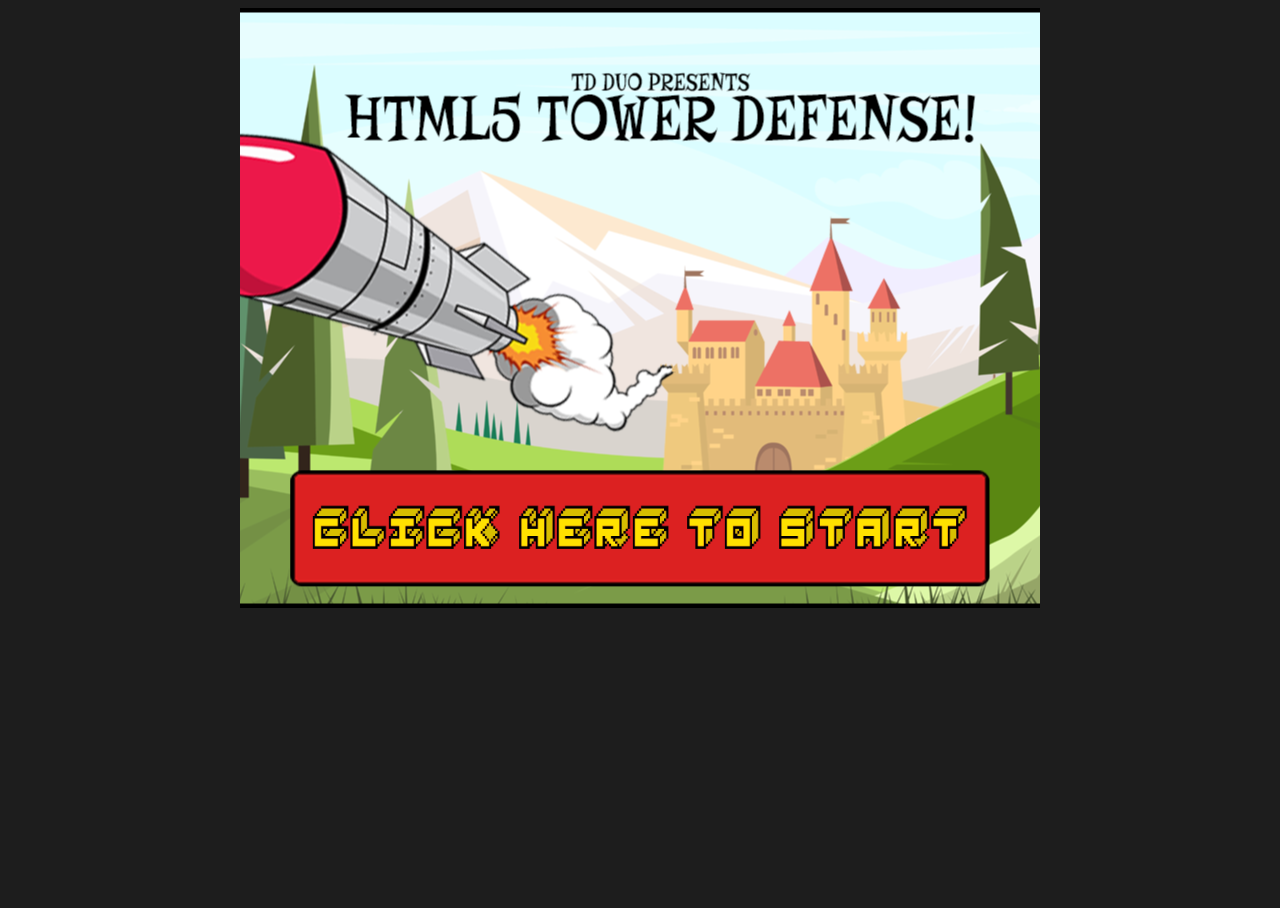
<file: index.html>
<!DOCTYPE html>
<html>
    <head>
    	<link rel="shortcut icon" href="#">
		<link rel="stylesheet" href="homepageHTMLTD.css">
        <meta charset="UTF-8">
        <title>Tower defense game with Phaser 3</title>        

        <div data-element="mainGame">
	        <script type="text/javascript"  src="js/phaser.min.js"></script>  
	        <script type="text/javascript"  src="js/easyMonster.js"></script> 
			<script type="text/javascript"  src="js/mediumMonster.js"></script>
			<script type="text/javascript"  src="js/hardMonster.js"></script>
			<script type="text/javascript"  src="js/bossMonster.js"></script>
	        <script type="text/javascript"  src="js/StartScreen.js"></script>  
	        <script type="text/javascript"  src="js/DifficultyScreen.js"></script>   
	        <script type="text/javascript"  src="js/newAndInstructions.js"></script>   
	        <script type="text/javascript"  src="js/howToPlay.js"></script>  
	        <script type="text/javascript"  src="js/EasyGame.js"></script>  
	        <script type="text/javascript"  src="js/MediumGame.js"></script>  
	        <script type="text/javascript"  src="js/HardGame.js"></script>  
	        <script type="text/javascript"  src="js/game.js"></script>      
			<script type="text/javascript"  src="js/ArrowTower.js"></script> 	
	        <script type="text/javascript"  src="js/BombTower.js"></script> 	
	        <script type="text/javascript"  src="js/FrostTower.js"></script> 
	        <script type="text/javascript"  src="js/globalFunctions.js"></script> 
	       </div>
   
    </head>
    <body>
    	
        <div id="content" style="display: block; width: 100%; text-align: center"></div>
    </body>
</html>
</file>
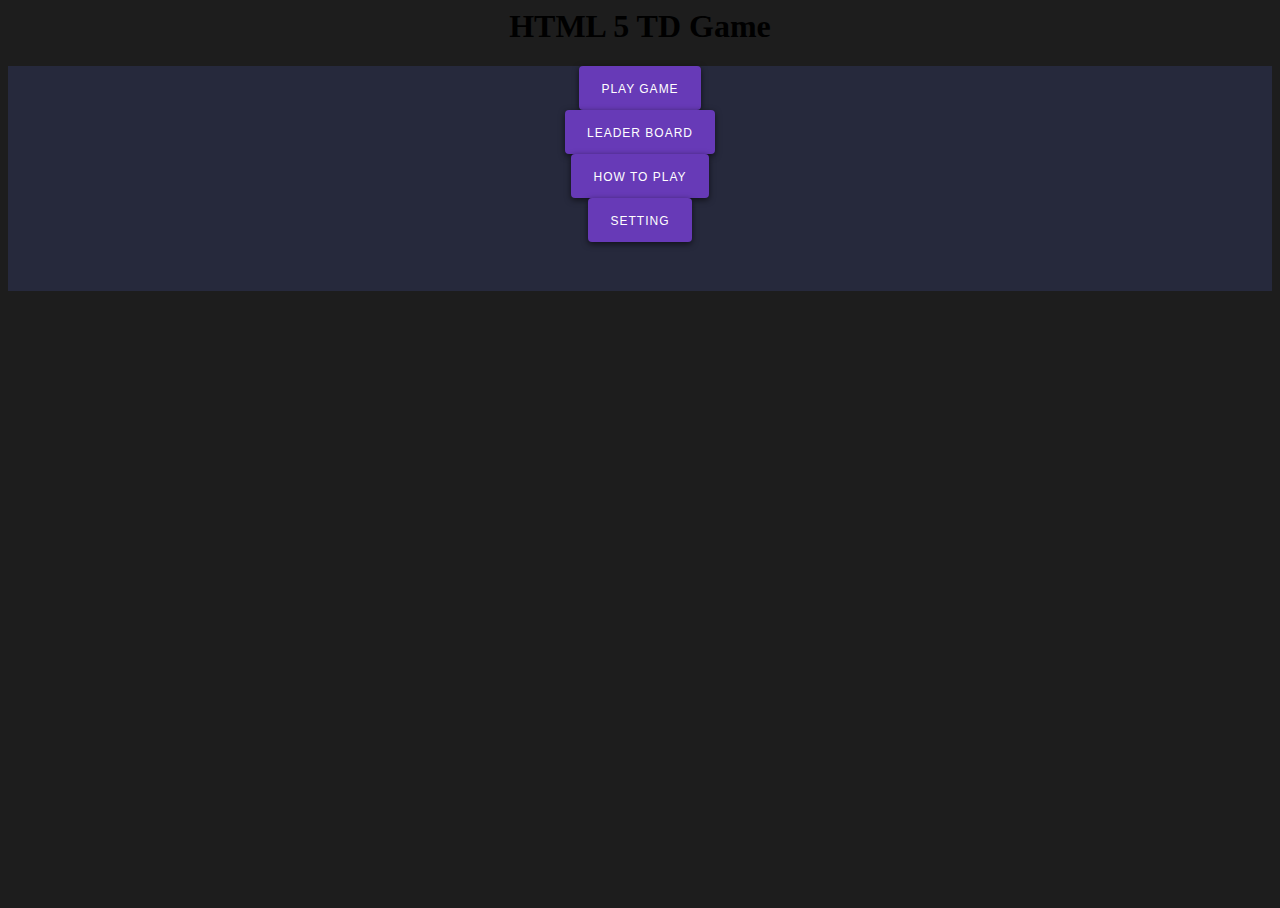
<file: homepageGTMLTD.html>
<html>
<head>
<link rel="stylesheet" href="homepageHTMLTD.css">
<h1 id="margin-center">HTML 5 TD Game</h1>
</head>
<body>
<div data-element="card">
  <div data-container="button">
      <a href="index.html">
    <button>Play Game</button>
        </a>
  </div>
    <div data-container="button">
      <a href="LeaderboardHTMLTD.html">
    <button>Leader Board</button>
        </a>
  </div>  <div data-container="button">
      <a href="HowtoplayHTMLTD.html">
    <button>How To Play</button>
        </a>
          </div>  <div data-container="button">
      <a href="settingsHTMLTD.html">
    <button>Setting</button>
        </a>
  </div>
</div>


<!-- 
DATA-UI Responsive Center Button in Div 
Author: CR Rollyson @crrollyson
More at onestepclosertothedinosaur.info 
Details: Responsive CSS option to center a button vertically and horizontally without being concerned with parent element size (using data attribute hooks for clarity and separation concerns).
-->
</file>
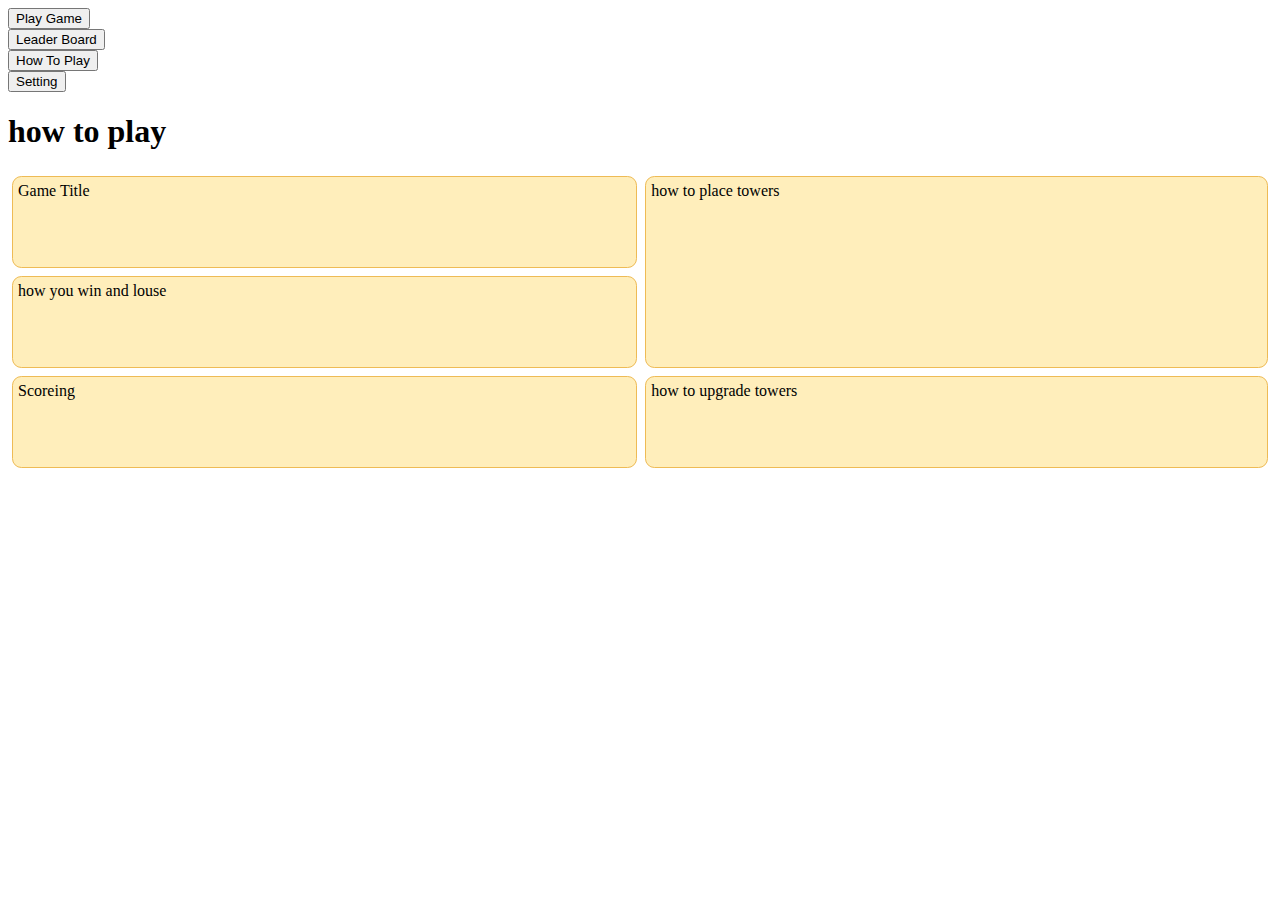
<file: HowtoplayHTMLTD.html>
<!DOCTYPE html>

<html>

  <head>          
<link rel="stylesheet" href="HowtoplayHTMLTD.css">
  </head>

  <body>

    <div data-element="card">
      <div data-container="button">
          <a href="index.html">
        <button>Play Game</button>
            </a>
      </div>
        <div data-container="button">
          <a href="LeaderboardHTMLTD.html">
        <button>Leader Board</button>
            </a>
      </div>  <div data-container="button">
          <a href="HowtoplayHTMLTD.html">
        <button>How To Play</button>
            </a>
              </div>  <div data-container="button">
          <a href="settingsHTMLTD.html">
        <button>Setting</button>
            </a>
      </div>
    </div>

   <h1>how to play</h1>
    <div id="grid">
  <div id="title">Game Title</div>
  <div id="score">Scoreing</div>
  <div id="stats">how you win and louse</div>
  <div id="board">how to place towers</div>
  <div id="controls">how to upgrade towers</div>
</div>
  </body>

  <script>


  </script>

</html>
</file>
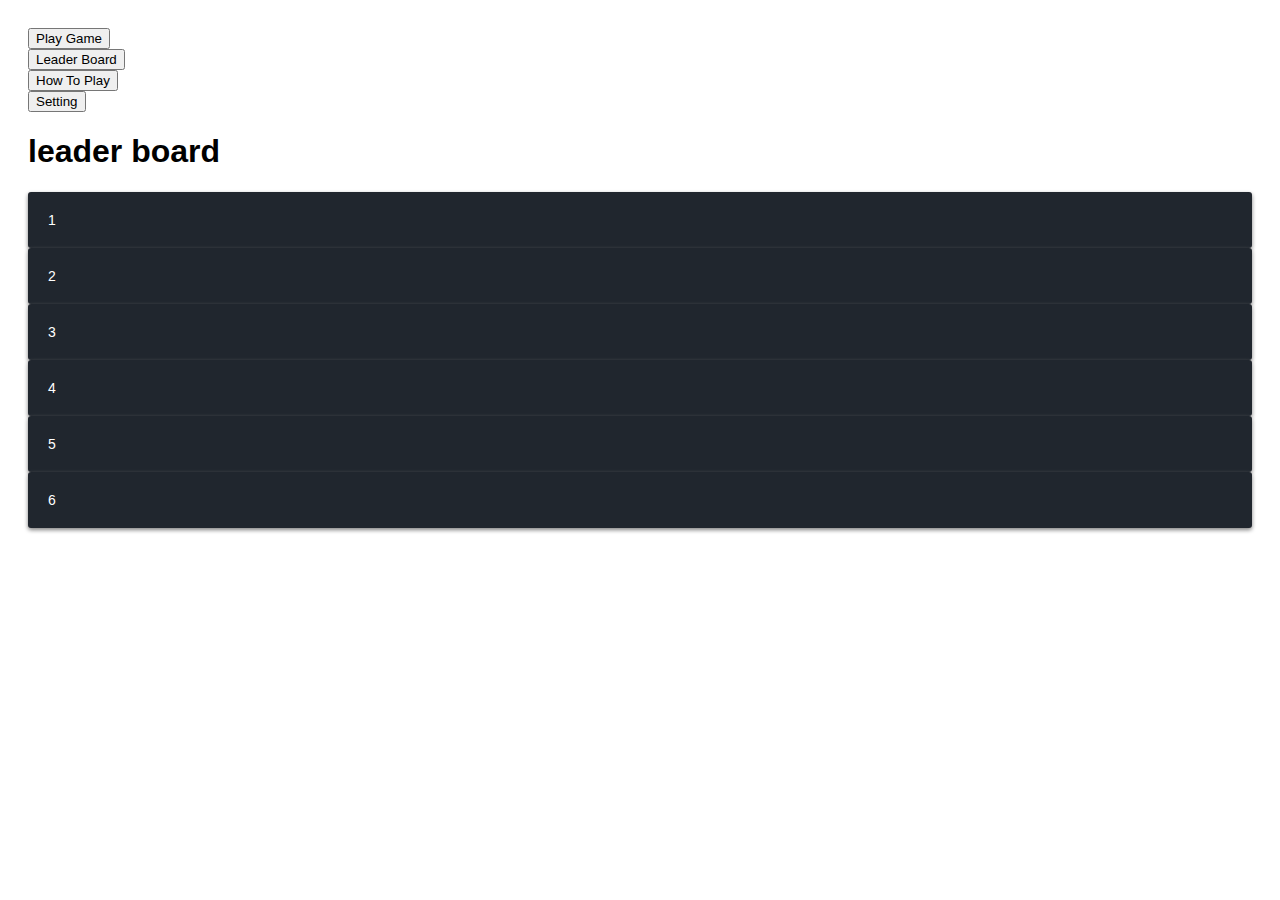
<file: LeaderboardHTMLTD.html>
<!DOCTYPE html>
<html>  
<head>    
<link rel="stylesheet" href="LeaderboardHTMLTD.css">
</head>
<body>
	<div data-element="card">
	  <div data-container="button">
	      <a href="index.html">
	    <button>Play Game</button>
	        </a>
	  </div>
	    <div data-container="button">
	      <a href="LeaderboardHTMLTD.html">
	    <button>Leader Board</button>
	        </a>
	  </div>  <div data-container="button">
	      <a href="HowtoplayHTMLTD.html">
	    <button>How To Play</button>
	        </a>
	          </div>  <div data-container="button">
	      <a href="settingsHTMLTD.html">
	    <button>Setting</button>
	        </a>
	  </div>
	</div>
  <h1>leader board</h1>
<div >
  <div class="box a">1</div>
  <div class="box b">2</div>
  <div class="box c">3</div>
  <div class="box d">4</div>
  <div class="box e">5</div>
  <div class="box f">6</div>
</div>
  </body>
  <script>  </script>
</html>
</file>
<file: homepageHTMLTD.css>
#margin-center {
    text-align: center;
}

body, html {
  background: #1d1d1d;
  height: 100%;
  text-align:center; 
}

[data-element="card"] {
  background: #26293c; /*just for visual*/
  height: 25%; /*just for visual*/
  width: 100%; /* just for visual*/
}

[data-container="button"] {
  text-align: center;
  width: 100%;
}

button {
  background: #673ab7;
  border: 0;
    border-radius: 4px;
    -webkit-box-shadow: 0 2px 6px rgba(0,0,0,.6);
    -moz-box-shadow: 0 2px 6px rgba(0,0,0,.6);
    -o-box-shadow: 0 2px 6px rgba(0,0,0,.6);
    box-shadow: 0 2px 6px rgba(0,0,0,.6);
    color: #fff;
    cursor: pointer;
    display: inline-block;
    font: 400 12px/17px 'helvetica';
    letter-spacing: 1px;
    padding: 15px 22px 12px;
    text-decoration: none;
    text-transform: uppercase;
    transition: all .15s ease-in-out;
}

button:hover, button:focus {
  background: #e91e63;
      -webkit-box-shadow: 0 2px 8px rgba(0,0,0,.8);
    -moz-box-shadow: 0 2px 8px rgba(0,0,0,.8);
    -o-box-shadow: 0 2px 8px rgba(0,0,0,.8);
    box-shadow: 0 2px 8px rgba(0,0,0,.8);
}
</file>
<file: HowtoplayHTMLTD.css>
#title, #score, #stats, #board, #controls {
    display: block;
    margin: 4px;
    padding: 5px;
    min-height: 80px;
    border: 1px solid #eebb55;
    border-radius: 7pt;
    background: #ffeebb;
} 

/* The grid-area property places a grid item into a named 
   * region (area) of the grid. */
  #title    { grid-area: title }
  #score    { grid-area: score }
  #stats    { grid-area: stats }
  #board    { grid-area: board }
  #controls { grid-area: ctrls }

  @media (orientation: portrait) {
    #grid {
      display: -ms-grid;
      display: grid;

      /* The rows, columns and areas of the grid are defined visually
       * using the grid-template property.  Each string is a row, and
       * each word an area.  The number of words in a string 
       * determines the number of columns. Note the number of words 
       * in each string must be identical. */
      grid-template: "title stats"
                     "score stats"
                     "board board"
                     "ctrls ctrls";

      /* Columns and rows created with the template property can be 
       * assigned a sizing function with the grid-definition-columns 
       * and grid-definition-rows properties. */
      grid-definition-columns: auto minmax(min-content, 1fr);
      grid-definition-rows: auto auto minmax(min-content, 1fr) auto
    }
  }

  @media (orientation: landscape) {
    #grid {
      display: grid;

      /* Again the template property defines areas of the same name, 
       * but this time positioned differently to better suit a 
       * landscape orientation. */
      grid-template: "title board"
                     "stats board"
                     "score ctrls";

      grid-definition-columns: auto minmax(min-content, 1fr);
      grid-definition-rows: auto minmax(min-content, 1fr) auto
    }
  }
</file>
<file: LeaderboardHTMLTD.css>
body {
  padding: 20px;
  font-family: Helvetica;
}

.box {
  background-color: #20262e;
  color: #fff;
  box-shadow: 0px 2px 4px gray;
  border-radius: 3px;
  padding: 20px;
  font-size: 14px;
}
</file>
